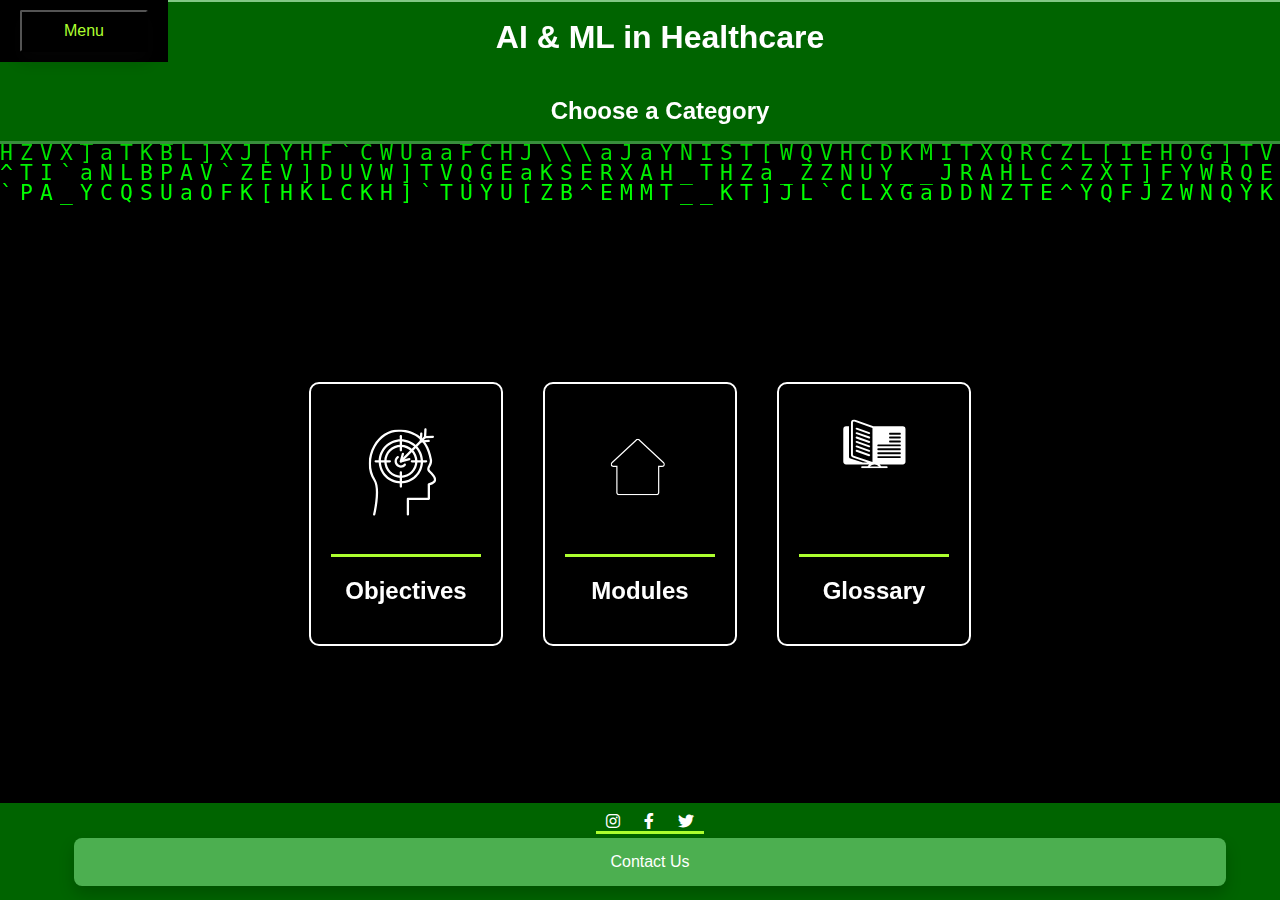
<file: index.html>
<!DOCTYPE html>
<html lang="en">
	<head>
		<meta charset="UTF-8" />
		<meta name="viewport" content="width=device-width, initial-scale=1.0" />
		<title>AI & ML in Healthcare - AIPaedea</title>
		<link rel="stylesheet" href="./assets/css/styles.css" />
		<link
			rel="stylesheet"
			href="https://cdnjs.cloudflare.com/ajax/libs/font-awesome/6.0.0-beta3/css/all.min.css" />
	</head>

	<body class="container">
		<div class="click-area"></div>

		<canvas id="matrix"></canvas>
		<div class="navbar">
			<div class="dropdown">
				<button class="normaldropbtn">Menu</button>
				<div class="dropdown-contents">
					<a href="./index.html" class="navitems">Home</a>
					<a href="#" class="navitems">About the creator</a>
					<a href="#" class="navitems">Blog</a>
					<a href="#" class="navitems">Contact</a>
					<div class="modules-dropdown">
						<button class="modules">Modules</button>
						<div class="modules-dropdown-contents">
							<a href="#" class="navitems">Module 1</a>
							<a href="" class="navitems">Module 2</a>
							<a href="#" class="navitems">Module 3</a>
							<a href="#" class="navitems">Module 4</a>
							<a href="#" class="navitems">Module 5</a>
							<a href="#" class="navitems">Module 6</a>
							<a href="#" class="navitems">Module 7</a>
						</div>
					</div>
				</div>
			</div>
		</div>
		<header>
			<h1>AI & ML in Healthcare</h1>
			<h2>Choose a Category</h2>
		</header>
		<canvas id="matrix"></canvas>
		<main>
			<a
				href="./pages/toc.html"
				title="Takes you to toc that is table of content page">
				<div class="category" id="objectives">
					<img
						class="icons"
						src="./assets/images/1.svg"
						alt="Icon showing brain as
					target to describe objectives" />
					<h2>Objectives</h2>
				</div>
			</a>
			<div class="category" id="modules">
				<img
					class="icons"
					src="./assets/images/2.svg"
					alt="Icon showing brain as
				target to describe objectives" />
				<h2>Modules</h2>
			</div>
			<div class="category" id="glossary">
				<img
					class="icons"
					src="./assets/images/3.svg"
					alt="Icon showing brain as
				target to describe objectives" />
				<h2>Glossary</h2>
			</div>
		</main>

		<footer class="'footer">
			<div>
				<div class="icons">
					<a href="#"><i class="fab fa-instagram"></i></a>
					<a href="#"><i class="fab fa-facebook-f"></i></a>
					<a href="#"><i class="fab fa-twitter"></i></a>
				</div>
			</div>
			<button class="contact">Contact Us</button>
		</footer>
		<script src="./assets/js/script.js"></script>
		<script src="./assets/js/buttons.js"></script>
	</body>
</html>
</file>
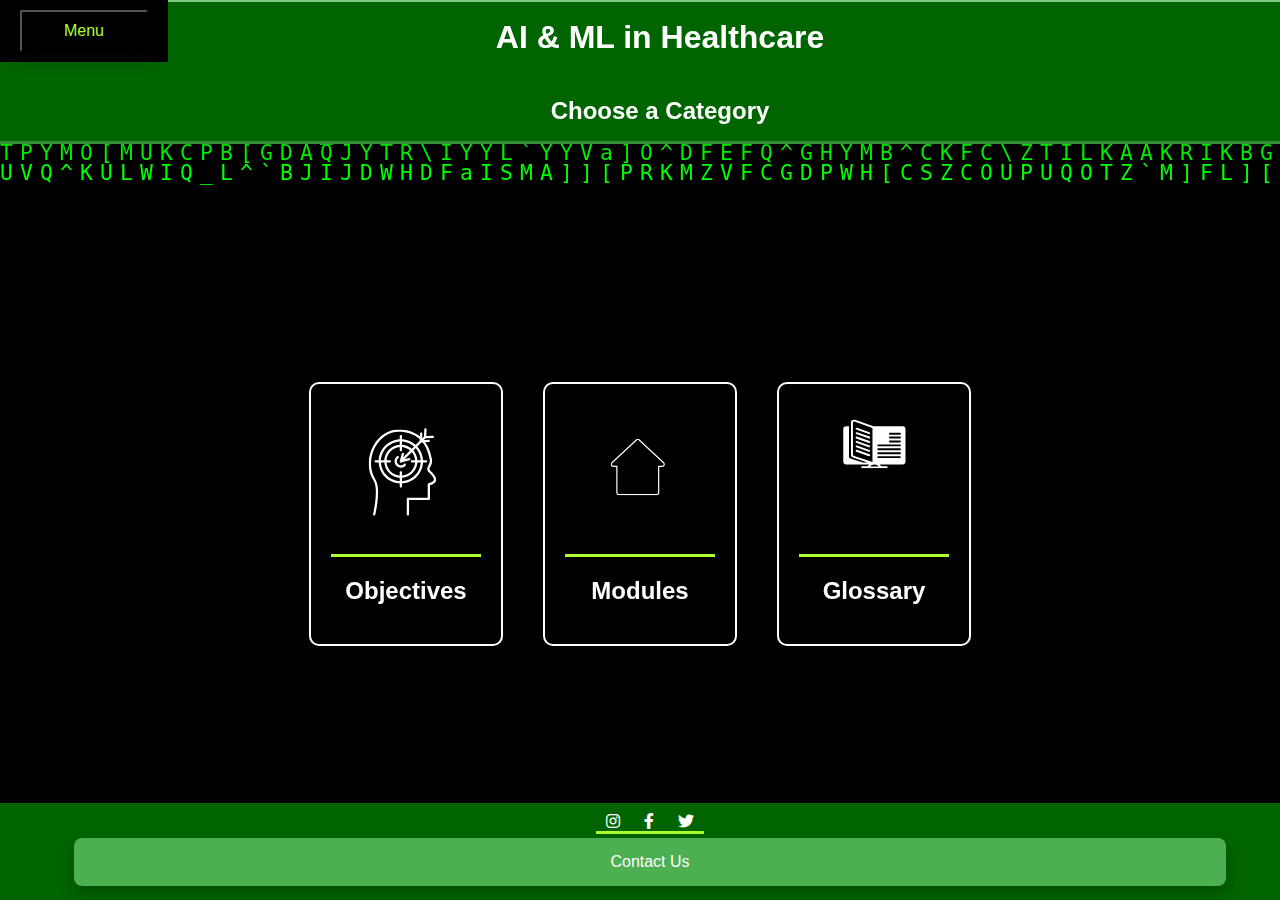
<file: pages/index.html>
<!DOCTYPE html>
<html lang="en">
	<head>
		<meta charset="UTF-8" />
		<meta name="viewport" content="width=device-width, initial-scale=1.0" />
		<title>AI & ML in Healthcare - AIPaedea</title>
		<link rel="stylesheet" href="../assets/css/styles.css" />
		<link
			rel="stylesheet"
			href="https://cdnjs.cloudflare.com/ajax/libs/font-awesome/6.0.0-beta3/css/all.min.css" />
	</head>

	<body class="container">
		<div class="click-area"></div>

		<canvas id="matrix"></canvas>
		<div class="navbar">
			<div class="dropdown">
				<button class="normaldropbtn">Menu</button>
				<div class="dropdown-contents">
					<a href="./index.html" class="navitems">Home</a>
					<a href="#" class="navitems">About the creator</a>
					<a href="#" class="navitems">Blog</a>
					<a href="#" class="navitems">Contact</a>
					<div class="modules-dropdown">
						<button class="modules">Modules</button>
						<div class="modules-dropdown-contents">
							<a href="#" class="navitems">Module 1</a>
							<a href="" class="navitems">Module 2</a>
							<a href="#" class="navitems">Module 3</a>
							<a href="#" class="navitems">Module 4</a>
							<a href="#" class="navitems">Module 5</a>
							<a href="#" class="navitems">Module 6</a>
							<a href="#" class="navitems">Module 7</a>
						</div>
					</div>
				</div>
			</div>
		</div>
		<header>
			<h1>AI & ML in Healthcare</h1>
			<h2>Choose a Category</h2>
		</header>
		<canvas id="matrix"></canvas>
		<main>
			<a href="./toc.html"
				title="Takes you to toc that is table of content page">
				<div class="category" id="objectives">
					<img
						class="icons"
						src="../assets/images/1.svg"
						alt="Icon showing brain as
					target to describe objectives" />
					<h2>Objectives</h2>
				</div>
			</a>
			<div class="category" id="modules">
				<img
					class="icons"
					src="../assets/images/2.svg"
					alt="Icon showing brain as
				target to describe objectives" />
				<h2>Modules</h2>
			</div>
			<div class="category" id="glossary">
				<img
					class="icons"
					src="../assets/images/3.svg"
					alt="Icon showing brain as
				target to describe objectives" />
				<h2>Glossary</h2>
			</div>
		</main>

		<footer class="'footer">
			<div>
				<div class="icons">
					<a href="#"><i class="fab fa-instagram"></i></a>
					<a href="#"><i class="fab fa-facebook-f"></i></a>
					<a href="#"><i class="fab fa-twitter"></i></a>
				</div>
			</div>
			<button class="contact">Contact Us</button>
		</footer>
		<script src="../assets/js/script.js"></script>
		<script src="../assets/js/buttons.js"></script>
	</body>
</html>
</file>
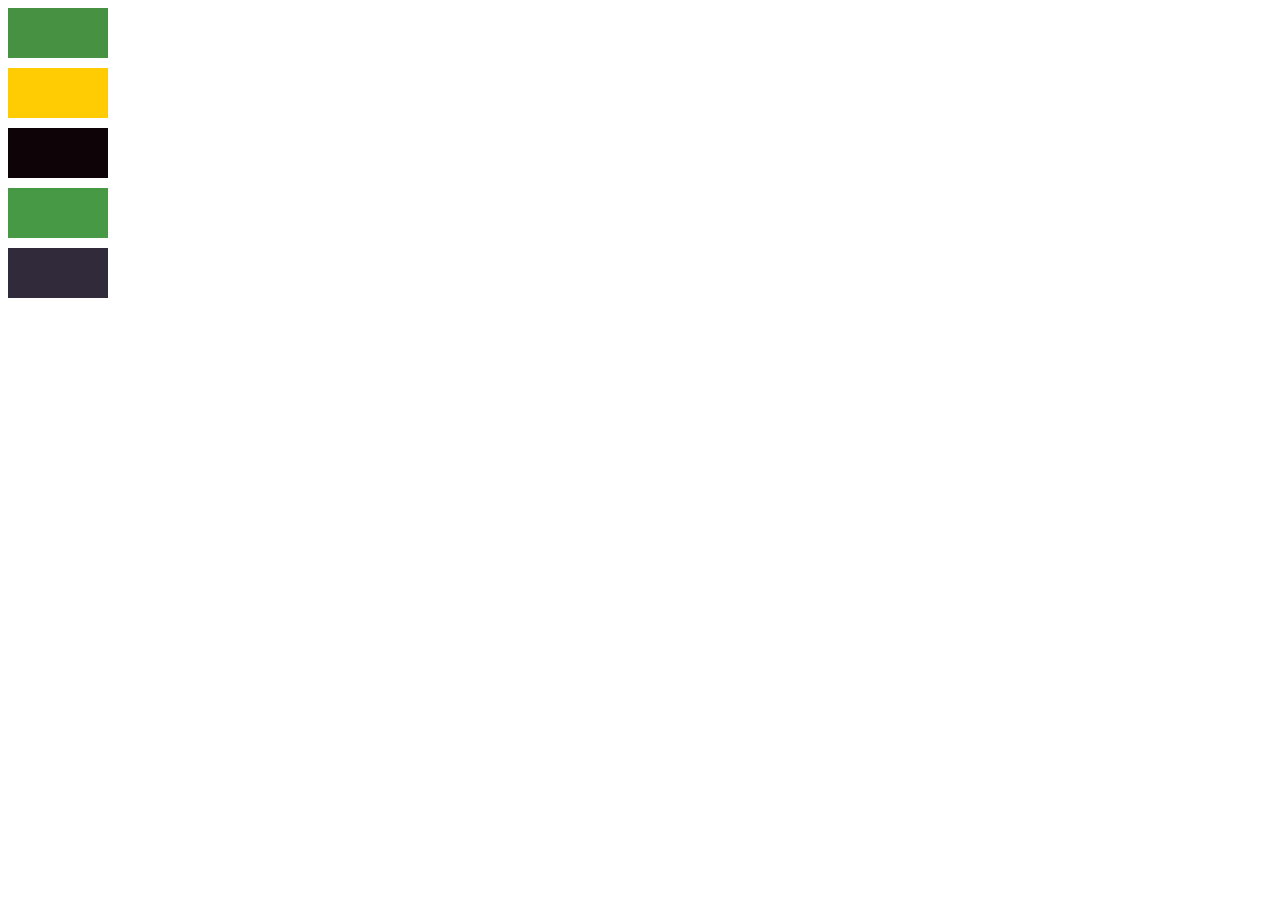
<file: components/color-palette.html>
<!DOCTYPE html>
<html lang="en">
	<head>
		<meta charset="UTF-8" />
		<meta name="viewport" content="width=device-width, initial-scale=1.0" />
		<title>Color Palette</title>
		<style>
			:root {
				--primary-green: #469242;
				--highlight-yellow: #ffcb02;
				--dark-maroon: #0e0407;
				--secondary-green: #489945;
				--deep-purple: #312a3a;
			}
		</style>
	</head>
	<body>
		<div style="display: flex; flex-direction: column; gap: 10px">
			<div
				style="
					background-color: var(--primary-green);
					width: 100px;
					height: 50px;
				"></div>
			<div
				style="
					background-color: var(--highlight-yellow);
					width: 100px;
					height: 50px;
				"></div>
			<div
				style="
					background-color: var(--dark-maroon);
					width: 100px;
					height: 50px;
				"></div>
			<div
				style="
					background-color: var(--secondary-green);
					width: 100px;
					height: 50px;
				"></div>
			<div
				style="
					background-color: var(--deep-purple);
					width: 100px;
					height: 50px;
				"></div>
		</div>
	</body>
</html>
</file>
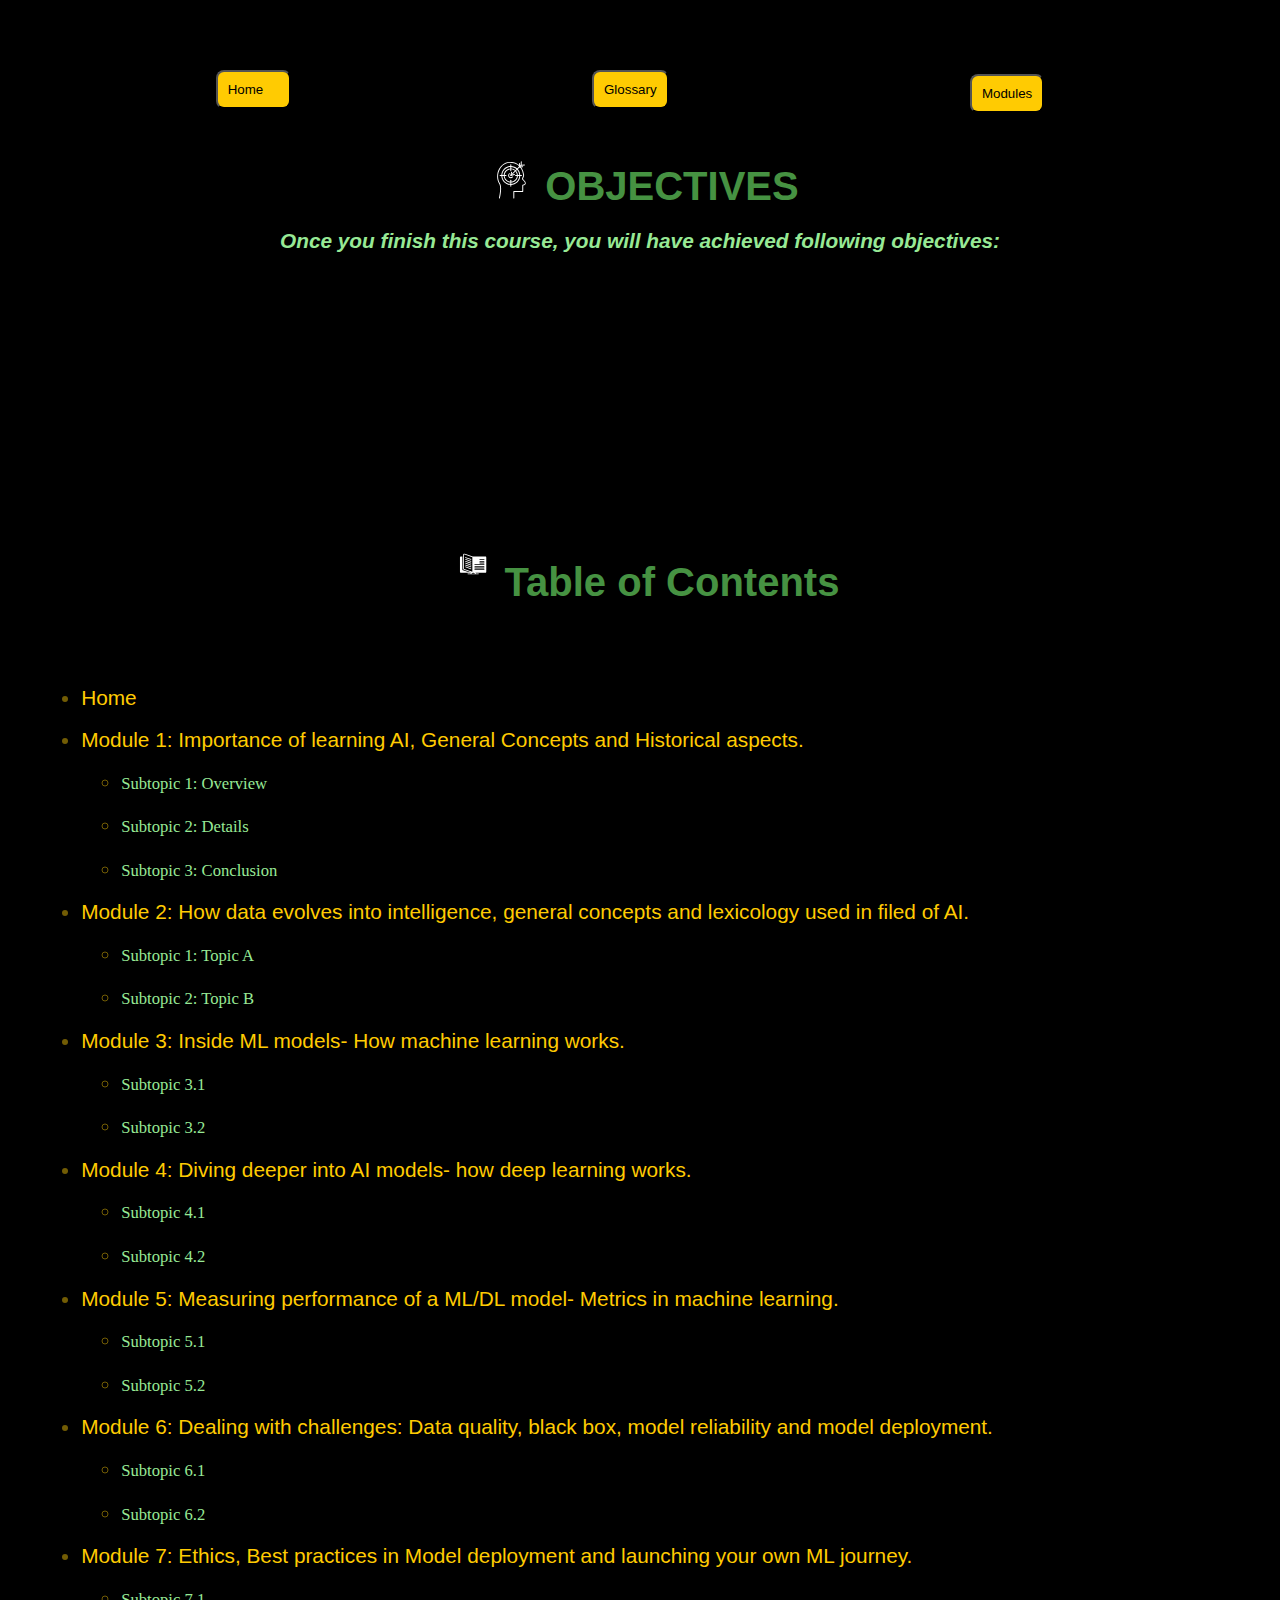
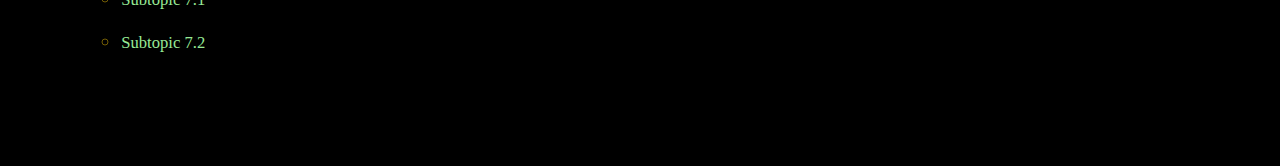
<file: pages/toc.html>
<html lang="en">
	<head>
		<meta charset="UTF-8" />
		<meta name="viewport" content="width=device-width, initial-scale=1.0" />
		<title>Table of contents</title>
		<link rel="stylesheet" href="../assets/css/toc.css" />
	</head>
	<body>
		<div class="nav-bar">
			<a href="../index.html"><button class="navitems">Home</button></a>
			<a href=""><button class="navitems">Glossary</button></a>
			<div class="modules-dropdown">
				<button class="modules">Modules</button>
				<div class="modules-dropdown-contents hide-element">
					<a href=""><button href="#" class="moduleitem">Module 1</button></a>
					<a href=""><button href="" class="moduleitem">Module 2</button></a>
					<a href=""><button class="moduleitem">Module 3</button></a>
					<a href=""><button class="moduleitem">Module 4</button></a>
					<a href=""><button class="moduleitem">Module 5</button></a>
					<a href=""><button class="moduleitem">Module 6</button></a>
					<a href=""><button class="moduleitem">Module 7</button></a>
				</div>
			</div>
		</div>
		<header class="head">
			<div class="title-container">
				<img
					class="iconimg"
					src="../assets/images/1.svg"
					alt="The image is an icon to show
			depict objectives" />
				<h1 class="main-title">OBJECTIVES</h1>
			</div>
			<h2 class="sub-title">
				Once you finish this course, you will have achieved following
				objectives:
			</h2>
		</header>
		<main>
			<ul class="objectives-list spaced-list">
				<li>Significance of AI: Is it really big?</li>
				<li>Understand the historical aspects of the evolution of AI.</li>
				<li>
					Understand the fundamental concepts of AI and ML models and their
					applications, especially in healthcare.
				</li>
				<li>
					And finally, if you feel inspired, you will find the best resources to
					start your own AI/ML journey.
				</li>
			</ul>
			<div class="table-of-contents-container">
				<div class="title-container">
					<img
						class="iconimg"
						src="../assets/images/3.svg"
						alt="The image is an icon to show
			depict objectives" />
					<h1 class="main-title">Table of Contents</h1>
				</div>
				<ul class="spaced-list">
					<li><a href="../index.html" class="heading">Home</a></li>
					<li class="anchor-button">
						<a href="module1.html" class="heading"
							>Module 1: Importance of learning AI, General Concepts and
							Historical aspects.</a
						>
						<ul>
							<li>
								<a href="module1.html#subtopic1" class="sub-heading"
									>Subtopic 1: Overview</a
								>
							</li>
							<li>
								<a href="module1.html#subtopic2" class="sub-heading"
									>Subtopic 2: Details</a
								>
							</li>
							<li>
								<a href="module1.html#subtopic3" class="sub-heading"
									>Subtopic 3: Conclusion</a
								>
							</li>
						</ul>
					</li>
					<li>
						<a href="module2.html" class="heading"
							>Module 2: How data evolves into intelligence, general concepts
							and lexicology used in filed of AI.</a
						>
						<ul>
							<li>
								<a href="module2.html#subtopic1" class="sub-heading"
									>Subtopic 1: Topic A</a
								>
							</li>
							<li>
								<a href="module2.html#subtopic2" class="sub-heading"
									>Subtopic 2: Topic B</a
								>
							</li>
						</ul>
					</li>
					<li>
						<a href="Module nth.html" class="heading"
							>Module 3: Inside ML models- How machine learning works.</a
						>
						<ul>
							<li>
								<a href="module-n-subtopic.html" class="sub-heading"
									>Subtopic 3.1</a
								>
							</li>
							<li>
								<a href="module-n-subtopic.html" class="sub-heading"
									>Subtopic 3.2</a
								>
							</li>
						</ul>
					</li>
					<li>
						<a href="Module nth.html" class="heading"
							>Module 4: Diving deeper into AI models- how deep learning
							works.</a
						>
						<ul>
							<li>
								<a href="module-n-subtopic.html" class="sub-heading"
									>Subtopic 4.1</a
								>
							</li>
							<li>
								<a href="module-n-subtopic.html" class="sub-heading"
									>Subtopic 4.2</a
								>
							</li>
						</ul>
					</li>
					<li>
						<a href="Module nth.html" class="heading"
							>Module 5: Measuring performance of a ML/DL model- Metrics in
							machine learning.</a
						>
						<ul>
							<li>
								<a href="module-n-subtopic.html" class="sub-heading"
									>Subtopic 5.1</a
								>
							</li>

							<li>
								<a href="module-n-subtopic.html" class="sub-heading"
									>Subtopic 5.2</a
								>
							</li>
						</ul>
					</li>
					<li>
						<a href="Module nth.html" class="heading"
							>Module 6: Dealing with challenges: Data quality, black box, model
							reliability and model deployment.</a
						>
						<ul>
							<li>
								<a href="module-n-subtopic.html" class="sub-heading"
									>Subtopic 6.1</a
								>
							</li>
							<li>
								<a href="module-n-subtopic.html" class="sub-heading"
									>Subtopic 6.2</a
								>
							</li>
						</ul>
					</li>
					<li>
						<a href="Module nth.html" class="heading"
							>Module 7: Ethics, Best practices in Model deployment and
							launching your own ML journey.
						</a>
						<ul>
							<li>
								<a href="module-n-subtopic.html" class="sub-heading"
									>Subtopic 7.1</a
								>
							</li>
							<li>
								<a href="module-n-subtopic.html" class="sub-heading"
									>Subtopic 7.2</a
								>
							</li>
						</ul>
					</li>

					<!-- More modules -->
				</ul>
			</div>
		</main>
		<footer class="footer"></footer>
	</body>
	<script src="../assets/js/toc.js"></script>
</html>
</file>
<file: assets/css/styles.css>
/* Style the background using canvas element with js  to give effect of matrix
movie like scree */

canvas {
	position: fixed;
	top: 0;
	left: 0;
	width: 100%;
	height: 100%;
	z-index: -1; /* Place the canvas behind the content */
}
/* restyling ugly links */
a {
	text-decoration: none;
	color: white;
	display:inline-block;
}
/*Style body element */
body {
	position: relative;
	font-family: Arial, sans-serif;
	background-color: #000;
	color: #fff;
	text-align: center;
	z-index: 1; /* Place the content above the canvas */
	font-family: Arial, sans-serif;
	margin: 0; /* Remove default margin */
	padding: 0; /* Remove default padding */
	height: 100vh; /* Set height to 100% for both html and body */
	background: black; /* Background color */
}
main{
	flex-wrap: wrap;
}
header {
	display: flex;
	width: 100%;
	height: 11%;
	justify-content: center;
	align-items: center;
	flex-direction: column;
	margin: auto;
	padding: 20px;
	background: #006400;
	color: #fff;
	box-shadow: 0 4px 12px rgba(0, 0, 0, 0.1); /* Add a shadow effect */
	border-top: 2px solid #81c784; /* Add a top border for raised effect */
	border-bottom: 3px solid #388e3c; /* Add a bottom border for raised effect */
}

main {
	display: flex;
	justify-content: center;
	align-items: center;
	height: calc(100vh - 160px);
}
.icons {
	max-width: 100%;
}
.category {
	display: flex;
	justify-content: center;
	align-items: center;
	flex-direction: column;
	margin: 20px;
	padding: 20px;
	border: 2px solid #fff;
	border-radius: 10px;
	width: 150px;
	cursor: pointer;
	transition: transform 0.3s;
}

.category:hover {
	transform: scale(1.1);
}

.category i {
	font-size: 50px;
}

/* Adjustments for footer */
footer {
	display: flex;
	flex-direction: column;
	justify-content: center;
	align-items: center;
	position: fixed;
	bottom: 0;
	padding: 10px;
	background: #006400;
	width: 100%;
	z-index: 1;
}
/* Add style to add a underline decoration on all ions on page */
.icons {
	border-bottom: 3px solid greenyellow;
}
footer .icons {
	max-width: 100%;
}
footer a {
	color: #fff;
	margin: 0 10px;
	text-decoration: none;
}

/* style navbar*/
/* Navigation bar styles (default for wide screens) */
.navbar {
	display: flex;
	width: 10%;
	justify-content: center;
	flex-direction: column;
	align-items: center;
	padding: 10px 20px;
	background-color: black;
	top: 0;
	left: 0;
	z-index: 3;
	position: fixed;
}
.dropdown {
	width: 100%;
}
.navitems {
	margin-bottom: 18px;
}
.modules {
	margin-bottom: 18px;
}

@media (max-width: 500px) {
	.navbar {
		width: 100%;
		position: relative;
	}
	.container {
		width: 100%;
		display: flex;
		flex-direction: column;
		align-items: center;
		justify-content: center;
		flex: 0 0 auto;
	}
	canvas {
		width: 100vw;
	}
	.navitems {
		margin-bottom: 30px;
	}
	.modules {
		margin-bottom: 30px;
	}
}

button.normaldropbtn {
	width: 100%;
	background-color: black;
	color: greenyellow;
	padding: 10px 20px;
	margin: 0;
	font-size: 16px;
	border-radius: 2px;
	cursor: pointer;
	box-shadow: 0 8px 16px 0 rgba(20, 20, 20, 0.2);
}

.dropdown-contents,
.modules-dropdown-contents {
	display: none;
	max-width: 180px;
	position: relative;
	padding: 12px 16px;
}

/* a class named show which will get activated when the menu and modules buttons
are clicks - this will enable drop down effect of navigation bar ... */

.show {
	display: flex;
	justify-content: center;
	align-items: center;
	flex-direction: column;
	flex: 0 0 auto;
	padding: 12px 16px;
	color: white;
	text-decoration: none;
	background-color: black;
}
/* define click area, this area is outside the navigation bare and when clicked
will remove the show class.. */
.click-area {
	position: fixed;
	top: 0;
	left: 0;
	width: 100%;
	height: 100%; /* Adjust height if header or footer overlap */
	z-index: 10; /* Place behind navigation bar (adjust if needed) */
	pointer-events: none; /* Prevent click events on this element */
}
.dropdown-contents a:hover {
	background-color: black;
	padding: 10px;
	transform: scale(1.1); /* Increase size by 10% */
	box-shadow: 0 0 10px rgba(0, 0, 0, 0.2); /* Add a subtle shadow */
	transition: transform 0.5s ease, box-shadow 0.2s ease; /* Smooth transition*/
	color: greenyellow;
	border-radius: 8px;
	border-radius: 50%;
	border: solid 2px white;
	box-shadow: #4caf50;
}
.modules:hover {
	background-color: black;
	padding: 10px;
	transform: scale(1.1); /* Increase size by 10% */
	box-shadow: 0 0 10px rgba(0, 0, 0, 0.2); /* Add a subtle shadow */
	transition: transform 0.5s ease, box-shadow 0.2s ease; /* Smooth transition*/
	color: greenyellow;
	border-radius: 8px;
	border-radius: 50%;
	border: solid 2px white;
	box-shadow: #4caf50;
}

/* .modules-dropdown-contents a {
	color: white;
	padding: 12px 16px;
	text-decoration: none;
	display: block;
} */

/* Styles for the button */
.contact {
	width: 90%;
	background-color: #4caf50; /* Green background */
	border: none;
	color: white;
	padding: 15px 32px;
	text-align: center;
	text-decoration: none;
	font-size: 16px;
	margin: 4px 2px;
	transition-duration: 0.4s;
	cursor: pointer;
	border-radius: 8px;
	box-shadow: 0px 8px 16px 0px rgba(0, 0, 0, 0.2);
	overflow: hidden; /* Add overflow property */
}
.contact:active {
	background-color: #023504; /* Darker shade of green */
	box-shadow: 0 4px 8px 0 rgba(0, 0, 0, 0.2), 0 6px 20px 0 rgba(0, 0, 0, 0.19); /* Slight increase in box shadow */
}
/* Define the keyframes for the animation */
@keyframes grow {
	0% {
		transform: scale(0.2); /* Start with 50% of original size */
	}
	100% {
		transform: scale(1); /* End with original size */
	}
}

/* Apply the animation to the button */
.contact {
	animation: grow 5s ease; /* 5s duration, ease easing */
}
</file>
<file: assets/css/toc.css>
/* Define basic style for list items,paragraphs, titles and sub-titles§ and
buttons and links */

/* Color Palette */
:root {
	--primary-green: #469242;
	--highlight-yellow: #ffcb02;
	--dark-yellow: #725c04;
	--black: black;
	--secondary-green: #97e995;
	--deep-purple: #312a3a;
}

/* Fonts and background */
body {
	font-family: 'Merriweather', serif; /* For body text */
	font-family: 'Lato', sans-serif; /* For headings */
	background-color: var(--black);
	margin: 0;
	padding: 50px;
}
/* Style headings */
.heading {
	font-family: 'Lato', sans-serif;
	color: var(--highlight-yellow);
	font-size: 1em;
}
/* Style sub-headings  */
.sub-heading {
	font-family: 'Merriweather', serif;
	color: var(--secondary-green);
	font-size: 0.8em;
}

/* Style usual paragraph texts. This class has not been yet used.*/
.paragraph-text {
	font-family: 'Merriweather', serif;
	font-size: 1.5em;
	line-height: 1.7em;
	color: var(--dark-yellow);
	margin-bottom: 1em;
}
/* Style spacious lists. */
.spaced-list {
	font-family: 'Merriweather', serif;
	font-size: 1.3em;
	line-height: 2em;
	color: var(--dark-yellow);
	margin-bottom: 1em;
	padding: 1.5em;
}
/* Style usual text */
.usual-text {
	font-family: 'Merriweather', serif;
	font-size: 1em;
	line-height: 1.2;
	color: var(--black);
}
/*Style highlighted text */
.highlighted-text {
	background-color: #ffcb02;
	color: black !important;
}

/* Style header items */
.head {
	display: flex;
	flex-direction: column;
	justify-content: center;
	align-items: center;
	padding: 0;
	margin: 0;
}
/*Style title container */
.title-container {
	display: flex;
	flex-direction: row;
	justify-content: center;
	align-items: center;
	margin: auto;
	padding: 0;
}

.main-title {
	display: flex;
	justify-content: center;
	font-family: 'Lato', sans-serif;
	font-size: 2.5em;
	font-weight: bold;
	color: var(--primary-green);
	margin-bottom: 0.5em;
}

.sub-title {
	font-family: 'Lato', sans-serif;
	font-size: 1.3em;
	font-style: italic;
	color: var(--secondary-green);
	margin-bottom: 0.5em;
	margin-top: 0;
	padding: 0em 1em 0em 1em;
}

/* Style icons images */
.iconimg {
	width: 4em;
	display: flex;
	justify-content: center;
	align-items: center;
}

/*style links and anchor items */
a {
	font-family: 'Merriweather', serif;
	font-size: 1em;
	text-decoration: none;
	display: flex;
	transition: transform 0.5s ease-in-out; /* Smooth transition effect */
}

/* Style anchor item behavor */
a:hover {
	transform: scale(1.05);
	padding: 10px 0px 10px 0px;
}

a:active {
	transform: scale(0.5);
}
/* Style equations */

.equation {
	font-family: 'Courier New', monospace;
	font-size: 1.2em;
	color: var(--deep-purple);
	background-color: var(--highlight-yellow);
	padding: 0.5em;
	border-radius: 5px;
	display: inline-block;
}

/* Style buttons */

button {
	display: flex;
	padding: 10px;
	width: 100%;
	background-color: var(--highlight-yellow);
	color: var(--black);
	border-radius: 8px;
	transition: transform 0.3s ease;
}

button:hover {
	transform: scale(1.05);
}

button:active {
	transform: scale(0.8);
	background-color: var(--dark-yellow);
}

/*  Style Navigation bar  */

.nav-bar {
	margin: 20px;
	display: flex;
	justify-content: space-around;
	align-items: center;
}

.modules-dropdown {
	display: flex;
	flex-wrap: wrap;
	margin-right: 20px;
}

.navitems {
	margin-right: 10px;
	margin-bottom: 8px;
	min-width: 75px;
	flex-basis: 1;
}

.moduleitem {
	min-width: 95px;
	margin-right: 10%;
}

.modules-dropdown-contents {
	display: flex;
	flex-direction: row;
	width: 100%;
	flex-flow: nowrap;
	padding: 8px;
	margin-bottom: 8px;
	margin-right: 8px;
	font-size: 0.8em;
	border-radius: 8px;
}

.hide-element {
	display: none;
}
/* Add media queries to make navigation bar responsive */
@media (max-width: 757px) {
	body {
		padding: 0;
		width: 100%;
	}
	.main-title {
		font-size: 1.5em;
		font-weight: bold;
	}
	.sub-title {
		font-size: 1em;
		margin-bottom: 0.5em;
		margin-top: 0;
		padding: 1em;
	}
	.contents {
		font-size: 1.3em;
		line-height: 1.5em;
		margin-bottom: 1em;
		padding: 0.5em;
	}
	button {
		width: 100%;
		flex: 1;
	}
	.moduleitem {
		width: 100%;
	}
	.spaced-list {
		font-family: 'Merriweather', serif;
		font-size: 1em;
		line-height: 1.5em;
		color: var(--dark-yellow);
		margin-bottom: 1em;
		padding: 1.5em;
	}
}

.dropbtn {
	margin-top: 10px;
	display: flex;
	justify-content: center;
}

.shrink-navbar {
	font-size: 0.8em;
	width: 100%;
	display: flex;
	flex-direction: column;
	position: relative;
	padding: 0.5em;
}

.inactive-menu-button {
	background-color: #312a3a;
}

/* Animations */
@keyframes grow {
	0% {
		transform: scale(0.2); /* Start with 20% of original size */
	}
	100% {
		transform: scale(1); /* End with 100% of original size */
	}
}
@keyframes shrink {
	0% {
		transform: scale(1.3); /* Start with 50% of original size */
	}
	100% {
		transform: scale(1); /* End with 150% of original size */
	}
}

@keyframes typeWriter {
	from {
		width: 0;
		visibility: visible; /* Make text visible when animation starts */
	}
	to {
		width: 100%;
		visibility: visible; /* Make text visible when animation starts */
	}
}

/* Apply the animations */
.main-title,
.iconimg,
.sub-title {
	animation: grow 2s ease-out; /* 0.5s duration, ease easing */
}

.objectives-list li {
	display: block;
	overflow: hidden; /* Ensures text doesn't overflow */
	white-space: wrap; /* Ensures text doesn't wrap */
	visibility: hidden;
	animation: typeWriter 1s steps(20, end); /* Adjust duration and steps as needed */
	animation-fill-mode: forwards; /* Ensures the animation stays at the end state */
}
</file>
